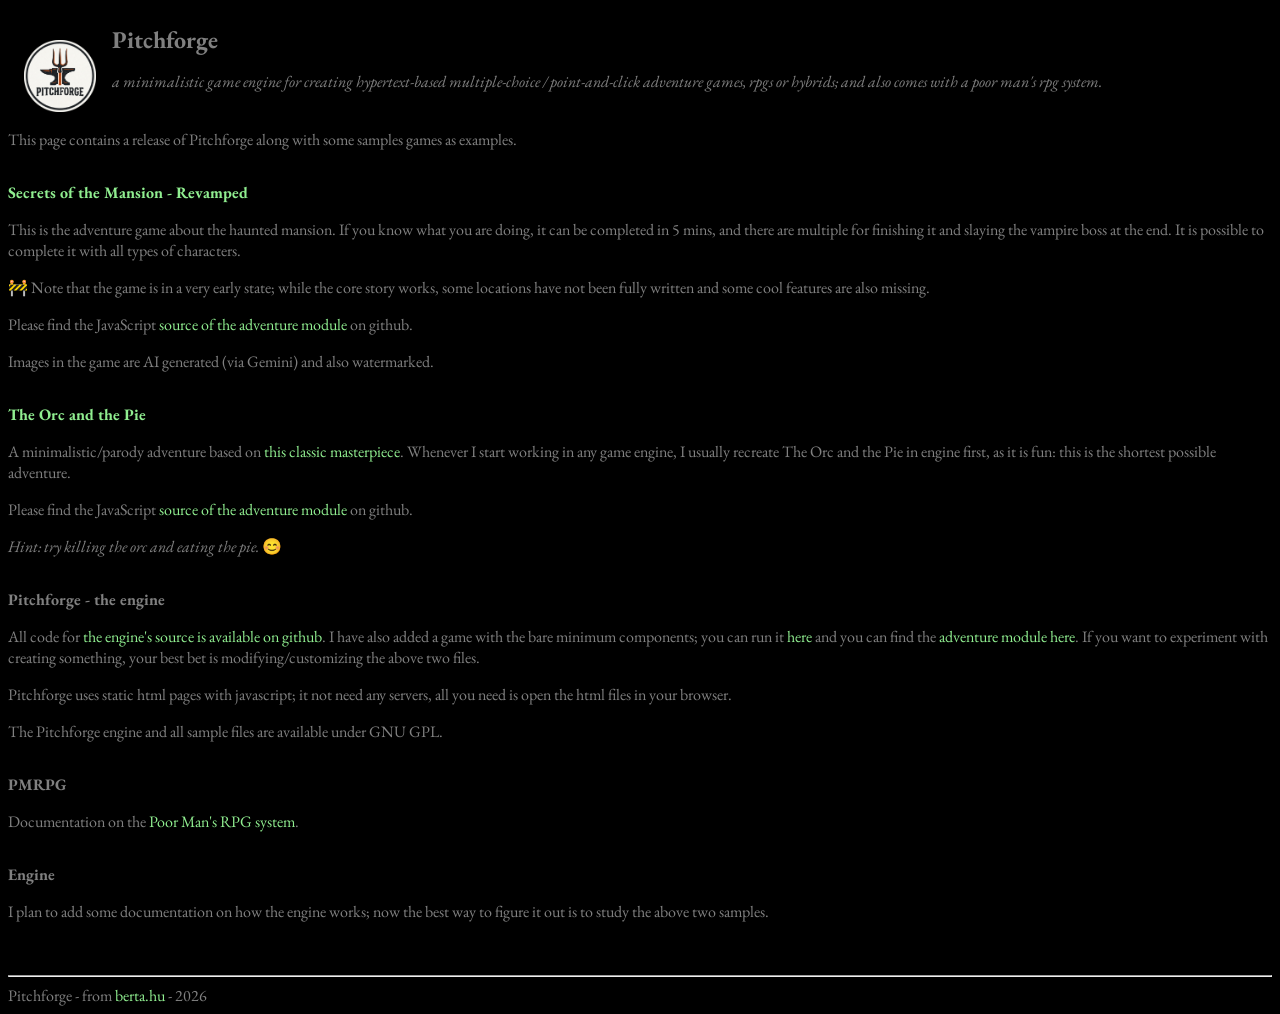
<file: index.html>
<!DOCTYPE html>
<html lang="en">
  <head>
    <meta charset="utf-8">
    <title>Pitchforge</title>
    <link rel="stylesheet" href="style.css">
    <link rel="icon" type="image/x-icon" href="pitchforge.ico">
    <meta name="viewport" content="width=device-width, initial-scale=1.0">
    <style>
        h1 {
            font-size: 1.5em;
            margin-top: 1em;            
        }
        h3 {
            margin-top: 2em;
            margin-bottom: 0px;
        }
        a {
            color: lightgreen;
            text-decoration: none;
        }
        a:hover {
            cursor: pointer;
            text-decoration: underline;
        }
        
    </style>
  </head>
  <body>
      
      <img src="pitchforge.png" style="float: left; height: 4.5em; margin: 1em;">

      <h1>Pitchforge</h1>
      
      <div style="font-style: italic;">
          a minimalistic game engine for creating hypertext-based multiple-choice / point-and-click adventure games, rpgs or hybrids;
          and also comes with a poor man's rpg system.
      </div>

      <div>&nbsp;</div>
      
      <p>
          This page contains a release of Pitchforge along with some samples games as examples.
      </p>

      
      <h3><a href="mansion.html">Secrets of the Mansion - Revamped</a></h3>
      <p>
          This is the adventure game about the haunted mansion. 
          If you know what you are doing, it can be completed in 5 mins, and 
          there are multiple for finishing it and slaying the vampire boss at the end.
          It is possible to complete it with all types of characters.
      </p>
      <p>
          🚧  Note that the game is in a very early state; while the core story works, some locations have not been fully written and some cool features are also missing.
      </p>
      <p>
          Please find the JavaScript <a href="https://github.com/bertaizs/pitchforge/blob/master/mansion.js">source of the adventure module</a> on github.
      </p>
      <p>
          Images in the game are AI generated (via Gemini) and also watermarked.
      </p>

      
      <h3><a href="orc_and_pie.html">The Orc and the Pie</a></h3>
      <p>
          A minimalistic/parody adventure based on 
          <a href="https://web.archive.org/web/20010805205352/http://www.montecook.com:80/arch_lineos11.html">this classic masterpiece</a>.
          Whenever I start working in any game engine, I usually recreate The Orc and the Pie in engine first, as it is fun:
          this is the shortest possible adventure.
      </p>
      <p>
          Please find the JavaScript <a href="https://github.com/bertaizs/pitchforge/blob/master/orc_and_pie.js">source of the adventure module</a> on github.
      </p>
          
      <p><i>Hint: try killing the orc and eating the pie.</i> 😊</div>
      </p>

      
      <h3>Pitchforge - the engine</h3>
      <p>
          All code for <a href="https://github.com/bertaizs/pitchforge">the engine's source is available on github</a>.
          I have also added a game with the bare minimum components;
          you can run it <a href="https://github.com/bertaizs/pitchforge/blob/master/game_stub.html">here</a> and you can find the 
          <a href="https://github.com/bertaizs/pitchforge/blob/master/game_stub.js">adventure module here</a>.
          If you want to experiment with creating something, your best bet is modifying/customizing the above two files.
      </p>
      <p>
          Pitchforge uses static html pages with javascript; it not need any servers, all you need is open the html files in your browser.
      </p>
      <p>
          The Pitchforge engine and all sample files are available under GNU GPL.
      </p>


      <h3>PMRPG</h3>
      <p>
        Documentation on the <a href="https://github.com/bertaizs/pitchforge/blob/master/README.md">Poor Man's RPG system</a>. 
      </p>
      
      <h3>Engine</h3>
      <p>I plan to add some documentation on how the engine works; now the best way to figure it out is to study the above two samples.</p>

      
      <p>&nbsp;</p>
      
      <hr/>
      Pitchforge - from <a href="https://berta.hu">berta.hu</a> - 2026
  </body>
</html>
</file>
<file: style.css>
@import url('https://fonts.googleapis.com/css2?family=Cinzel:wght@600;700&family=EB+Garamond:ital,wght@0,400..700;1,400..700&display=swap');

:root {
/* Mobile Sizes (Larger for readability) */
	--big-text: 1.3rem;
	--big-text-td: 3rem;
	--standard-text: 1.2rem;
	
	/*--font-heading: 'Cinzel', 'Trajan Pro', 'Baskerville', serif;*/
	--font-heading: 'EB Garamond', 'Georgia', 'Garamond', serif;
	--font-body: 'EB Garamond', 'Georgia', 'Garamond', serif;
}

* {
    /*font-family: "Comic Sans MS", fantasy;*/
    font-family: var( --font-body );
    background-color: black;
    color: gray;
    font-size: var(--standard-text);
    
}

#title {
    font-weight: bold;
    font-family: var( --font-heading );
    font-size:var(--big-text);    
}

.location_heading {
    font-weight: bold;
    font-family: var( --font-heading );
}

a.verb {
    color: lightgreen;
    text-decoration: none;
    font-size:var(--big-text);
    white-space: nowrap;
    cursor: pointer;
/*    padding: var(--big-text-padding);*/
/*    margin: var(--big-text-padding); */
    margin: 1rem;
}

a.entity {
    color: lightgreen;
    cursor: pointer;
}

/* key messages related to the player's progress */
.progress {
    color: gold;
}

.hostile {
    color: red !important;
}

.party {
    color: royalblue !important;
}

.path {
    color: lightgreen;
    cursor: pointer;
    margin-bottom: 0.5rem;
}
.path:hover {
    text-decoration: underline;
}

.cmd {
    /*border: 1px solid purple;*/
    font-weight: bold;
    color: lightcyan;
}

.tags {
    font-weight: bold;
}

.keyword {
    /*text-decoration: dotted purple underline;*/
    color: darkgray;
    /*text-decoration: underline dashed;*/
    /*color: */
    /*font-style: italic;*/
}

/* contains both the image and the textx */
.container {
    display: flex;
    flex-direction: column; /* Mobile first: Stacked vertically */
    align-items: left;
    gap: 20px;
    padding: 20px;
    max-width: 900px;
    margin: 0 auto;
    font-family: sans-serif;
    float: left;
}
/* text that appears next to or under the image */
.content {
    flex: 1; /* Allows text to take up remaining space on desktop */
    font-size: var(--standard-text);
}

.btn {
  border: 0;
  line-height: 1.5;
  padding-left: 15px;
  padding-right: 20px;
  font-size: var(--big-text);
  text-align: center;
  color: white;
  text-shadow: 1px 1px 1px black;
  border-radius: 7px;
  background-color: lightgreen;
  background-image: linear-gradient(
    to top left,
    rgb(0 0 0 / 0.2),
    rgb(0 0 0 / 0.2) 30%,
    transparent
  );
  box-shadow:
    inset 2px 2px 3px rgb(255 255 255 / 0.6),
    inset -2px -2px 3px rgb(0 0 0 / 0.6);
}

.btn:hover {
  background-color: green;
}

.btn:active {
  box-shadow:
    inset -2px -2px 3px rgb(255 255 255 / 0.6),
    inset 2px 2px 3px rgb(0 0 0 / 0.6);
}

.table_left {
    color: darkslategray;
    /*border-right: 1px solid gray;*/
    width: 6em;
    padding-bottom: 8px;
}

.table_right {
    min-width: 6em;
    padding-bottom: 8px;
    /*height: 3rem;*/
    /*padding-left: 8px;*/
    /*border: 1px solid blue;*/
}

.table_nopadding {
    padding-bottom: 0px;
}

.description {
    min-width: 12em;
}

.numfield {
    width: 2em;
    /*background: yellow;*/
    text-align: right;
    display: inline-block;
}


table { 
    border-spacing: 0px;
    border-collapse: separate;
    /*width: 100%;*/
}

td, th { /* table cells */
    padding: 0px;
}

img.entity_image {
    width: 300px;
/*    width: 25rem; */
    display: inline-block;
    margin-right: 5px;
    margin-bottom: 10px;
    border-radius: 10px;
}

img.combat_icon {
    border-radius: 50%;
    width: 50px;
    vertical-align: middle;
    margin-bottom: 3px;
    display: inline-block;
}

.ministatus {
    white-space: nowrap;
    padding-left: 5px;
    /*display:inline-block;*/
}

@keyframes fadeIn {
	from {
		opacity: 0;
	}
	to {
		opacity: 1;
	}
}

@keyframes fadeOut {
	0% {
		opacity: 1;
	}
	100% {
		opacity: 0;
	}
}

#menu {
    top:0px; right: 0px;
    margin-right: 2em;
    margin-top: 6px;
/*    position: absolute;  */
    color: darkslategray;
}
    .menuitem {
        color: darkslategray;
    }
    .menuitem:hover {
        color: blue;
        cursor: pointer;
    }

#work {
    margin-left: 1em;
    padding-left: 1em;
    margin-bottom: 6px;
    border-left: 6px solid  darkslategray;
}

#player_info {
    border-top: 1px solid  darkslategray;
    padding-top: 1em;
}

#entity_choices {
    /*border-left: 6px solid  darkslategray;*/
    padding-left: 2em;
    border-top: 1px solid  darkslategray;
    padding-top: 1em;
}

#main {
    margin-bottom: 15px;
}

#cmd {
     margin-bottom: 15px; 
     margin-top: 15px;
     min-width: 600px;
     width: 100%;
}

#expl {
    display: none;
}

#debug {
     margin-bottom: 15px; 
     margin-top: 15px;
}


@media (min-width: 1000px) {
    :root {
	--big-text: 1.3rem;
	--standard-text: 1rem;
    }
    .container {
        flex-direction: row; /* Switch to horizontal */
        align-items: flex-start; /* Align text to top of image */
    }
}
</file>
<file: www/style.css>
@import url('https://fonts.googleapis.com/css2?family=Cinzel:wght@600;700&family=EB+Garamond:ital,wght@0,400..700;1,400..700&display=swap');

:root {
/* Mobile Sizes (Larger for readability) */
	--big-text: 1.3rem;
	--big-text-td: 3rem;
	--standard-text: 1.2rem;
	
	/*--font-heading: 'Cinzel', 'Trajan Pro', 'Baskerville', serif;*/
	--font-heading: 'EB Garamond', 'Georgia', 'Garamond', serif;
	--font-body: 'EB Garamond', 'Georgia', 'Garamond', serif;
}

* {
    /*font-family: "Comic Sans MS", fantasy;*/
    font-family: var( --font-body );
    background-color: black;
    color: gray;
    font-size: var(--standard-text);
    
}

#title {
    font-weight: bold;
    font-family: var( --font-heading );
    font-size:var(--big-text);    
}

.location_heading {
    font-weight: bold;
    font-family: var( --font-heading );
}

a.verb {
    color: lightgreen;
    text-decoration: none;
    font-size:var(--big-text);
    white-space: nowrap;
    cursor: pointer;
/*    padding: var(--big-text-padding);*/
/*    margin: var(--big-text-padding); */
    margin: 1rem;
}

.value {
    white-space: nowrap;    
}


a.entity {
    color: lightgreen;
    cursor: pointer;
}

/* key messages related to the player's progress */
.progress {
    color: gold;
}

.hostile {
    color: red !important;
}

.party {
    color: royalblue !important;
}

.path {
    color: lightgreen;
    cursor: pointer;
    margin-bottom: 0.5rem;
}
.path:hover {
    text-decoration: underline;
}

.cmd {
    /*border: 1px solid purple;*/
    font-weight: bold;
    color: lightcyan;
}

.tags {
    font-weight: bold;
}

.keyword {
    /*text-decoration: dotted purple underline;*/
    color: darkgray;
    /*text-decoration: underline dashed;*/
    /*color: */
    /*font-style: italic;*/
}

/* contains both the image and the textx */
.container {
    display: flex;
    flex-direction: column; /* Mobile first: Stacked vertically */
    align-items: left;
    gap: 20px;
    padding: 20px;
    max-width: 900px;
    margin: 0 auto;
    font-family: sans-serif;
    float: left;
}
/* text that appears next to or under the image */
.content {
    flex: 1; /* Allows text to take up remaining space on desktop */
    font-size: var(--standard-text);
}

.btn {
  border: 0;
  line-height: 1.5;
  padding-left: 15px;
  padding-right: 20px;
  font-size: var(--big-text);
  text-align: center;
  color: white;
  text-shadow: 1px 1px 1px black;
  border-radius: 7px;
  background-color: lightgreen;
  background-image: linear-gradient(
    to top left,
    rgb(0 0 0 / 0.2),
    rgb(0 0 0 / 0.2) 30%,
    transparent
  );
  box-shadow:
    inset 2px 2px 3px rgb(255 255 255 / 0.6),
    inset -2px -2px 3px rgb(0 0 0 / 0.6);
}

.btn:hover {
  background-color: green;
}

.btn:active {
  box-shadow:
    inset -2px -2px 3px rgb(255 255 255 / 0.6),
    inset 2px 2px 3px rgb(0 0 0 / 0.6);
}

.table_left {
    color: darkslategray;
    /*border-right: 1px solid gray;*/
    width: 6em;
    padding-bottom: 8px;
}

.table_right {
    min-width: 6em;
    padding-bottom: 8px;
    /*height: 3rem;*/
    /*padding-left: 8px;*/
    /*border: 1px solid blue;*/
}

.table_nopadding {
    padding-bottom: 0px;
}

.description {
    min-width: 12em;
}

.numfield {
    width: 2em;
    /*background: yellow;*/
    text-align: right;
    display: inline-block;
}


table { 
    border-spacing: 0px;
    border-collapse: separate;
    /*width: 100%;*/
}

td, th { /* table cells */
    padding: 0px;
}

img.entity_image {
    width: 300px;
/*    width: 25rem; */
    display: inline-block;
    margin-right: 5px;
    margin-bottom: 10px;
    border-radius: 10px;
}

img.combat_icon {
    border-radius: 50%;
    width: 50px;
    vertical-align: middle;
    margin-bottom: 3px;
    display: inline-block;
}

.ministatus {
    white-space: nowrap;
    padding-left: 5px;
    /*display:inline-block;*/
}

@keyframes fadeIn {
	from {
		opacity: 0;
	}
	to {
		opacity: 1;
	}
}

@keyframes fadeOut {
	0% {
		opacity: 1;
	}
	100% {
		opacity: 0;
	}
}

#menu {
    top:0px; right: 0px;
    margin-right: 2em;
    margin-top: 6px;
/*    position: absolute;  */
    color: darkslategray;
}
    .menuitem {
        color: darkslategray;
    }
    .menuitem:hover {
        color: blue;
        cursor: pointer;
    }

#work {
    margin-left: 1em;
    padding-left: 1em;
    margin-bottom: 6px;
    border-left: 6px solid  darkslategray;
}

#player_info {
    border-top: 1px solid  darkslategray;
    padding-top: 1em;
}

#entity_choices {
    /*border-left: 6px solid  darkslategray;*/
    padding-left: 2em;
    border-top: 1px solid  darkslategray;
    padding-top: 1em;
}

#main {
    margin-bottom: 15px;
}

#cmd {
     margin-bottom: 15px; 
     margin-top: 15px;
     min-width: 600px;
     width: 100%;
}

/*#expl {
    display: none;
}*/

#explanation {
    /*border: 1px solid cyan;*/
    background-color: darkslategray;
    position: absolute;
    padding: 10px;
    display: none;
    border-radius: 10px;
    /*margin-top: 1em;*/
}
.explanation_text, .explanation_result {
    background-color: darkslategray;
    color: black;
}
.explanation_result {
    font-weight: bold;
    /*height: 2em;*/
}
.explained {
    text-decoration: underline;
    text-decoration-style: dotted;
}

.reqs_not_met {
    white-space: nowrap;
    color: red;
    /*text-decoration: underline;
    text-decoration-style: dotted;*/
}


#debug {
     margin-bottom: 15px; 
     margin-top: 15px;
}


@media (min-width: 1000px) {
    :root {
	--big-text: 1.3rem;
	--standard-text: 1rem;
    }
    .container {
        flex-direction: row; /* Switch to horizontal */
        align-items: flex-start; /* Align text to top of image */
    }
}
</file>
